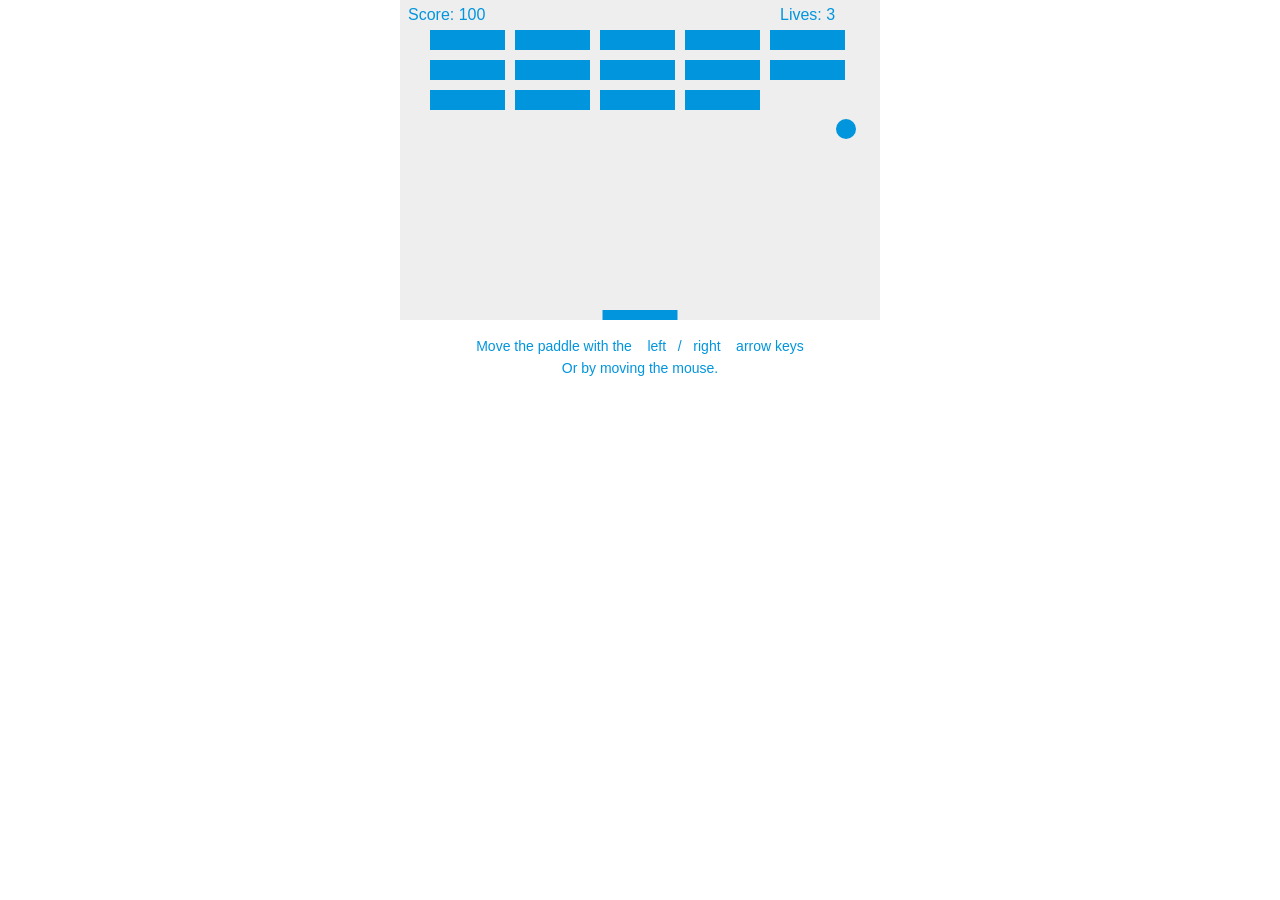
<file: index.html>
<!DOCTYPE html>
<html>
  <head>
    <meta charset="utf-8">
    <title>Brick Breaker Game</title>
    <link rel="stylesheet" href="Brick Style.css">
  </head>

  <body>



<canvas id="myCanvas" width="480" height="320"></canvas>
<br/>
<center id="instructions">Move the paddle with the &nbsp;&nbsp;  left &nbsp; / &nbsp; right &nbsp;&nbsp;  arrow keys</center>
<center id="instructions">Or by moving the mouse.</center>

</body>

  <script src="Brick Script.js"></script>

</html>
</file>
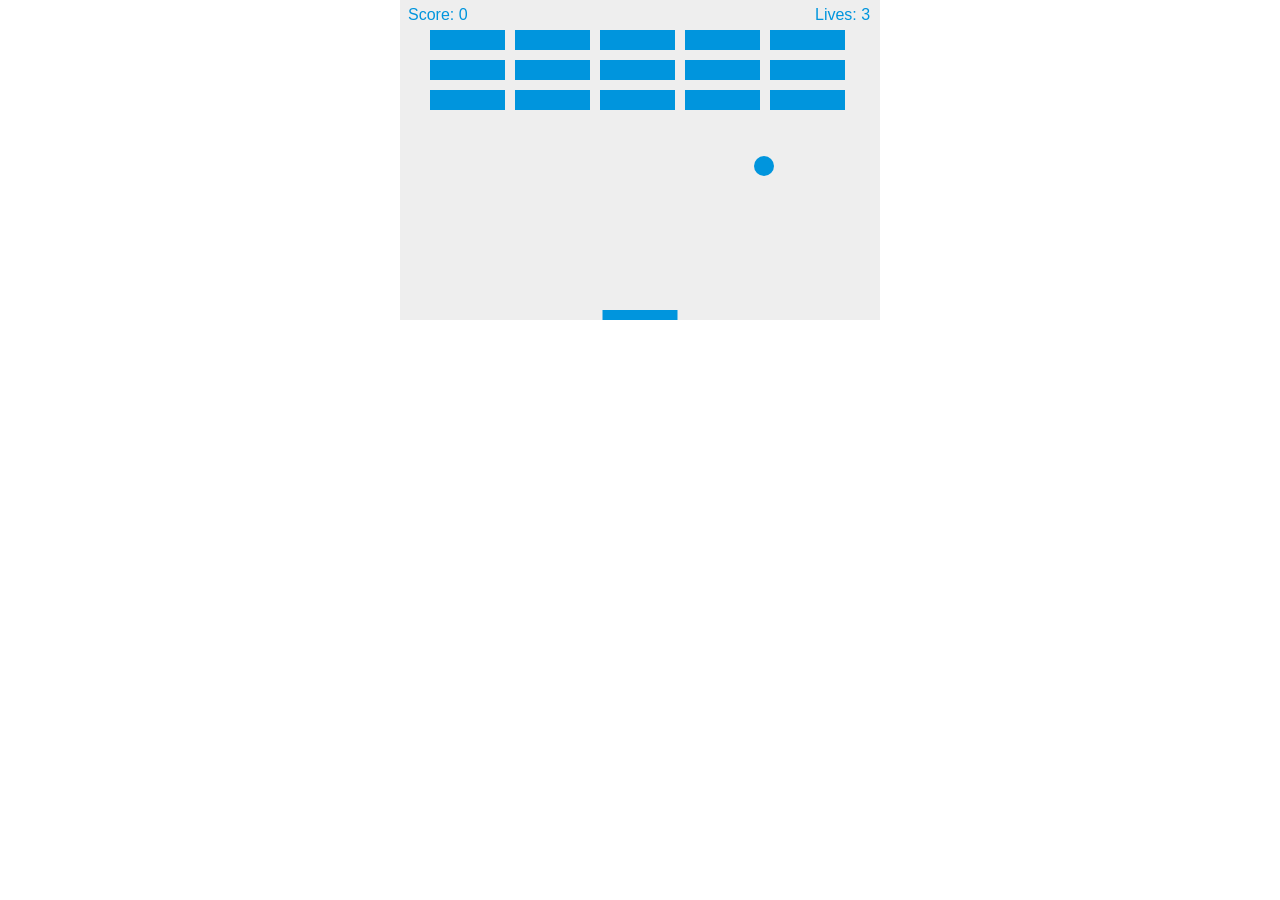
<file: Source/index.html>
<!DOCTYPE html>
<html lang="en">
<head>
	<meta charset="UTF-8">
	<title>Breakout Game</title>
	<link rel="stylesheet" href="styles.css">
</head>
<body>
	
	<canvas id="myCanvas" width="480" height="320"></canvas>

<script src="script.js"></script>
</body>
</html>
</file>
<file: Brick Style.css>
/* the *  selects everything / universal selector? */
/*also called a CSS reset so it's consistent across all broswers*/
* {
  padding: 0;
  margin: 0;
}

/*to see the canvas*/
#myCanvas {
  background: #eee;
  display: block;
  margin: 0 auto;
}

#instructions {
  font-family: Arial;
  font-size: 14px;
  color: #0095DD;
  padding-bottom: 6px;
}
</file>
<file: Source/styles.css>
* {
	padding: 0;
	margin: 0;
} 

#myCanvas {
	background: #eee;
	display: block;
	margin: 0 auto;
}
</file>
